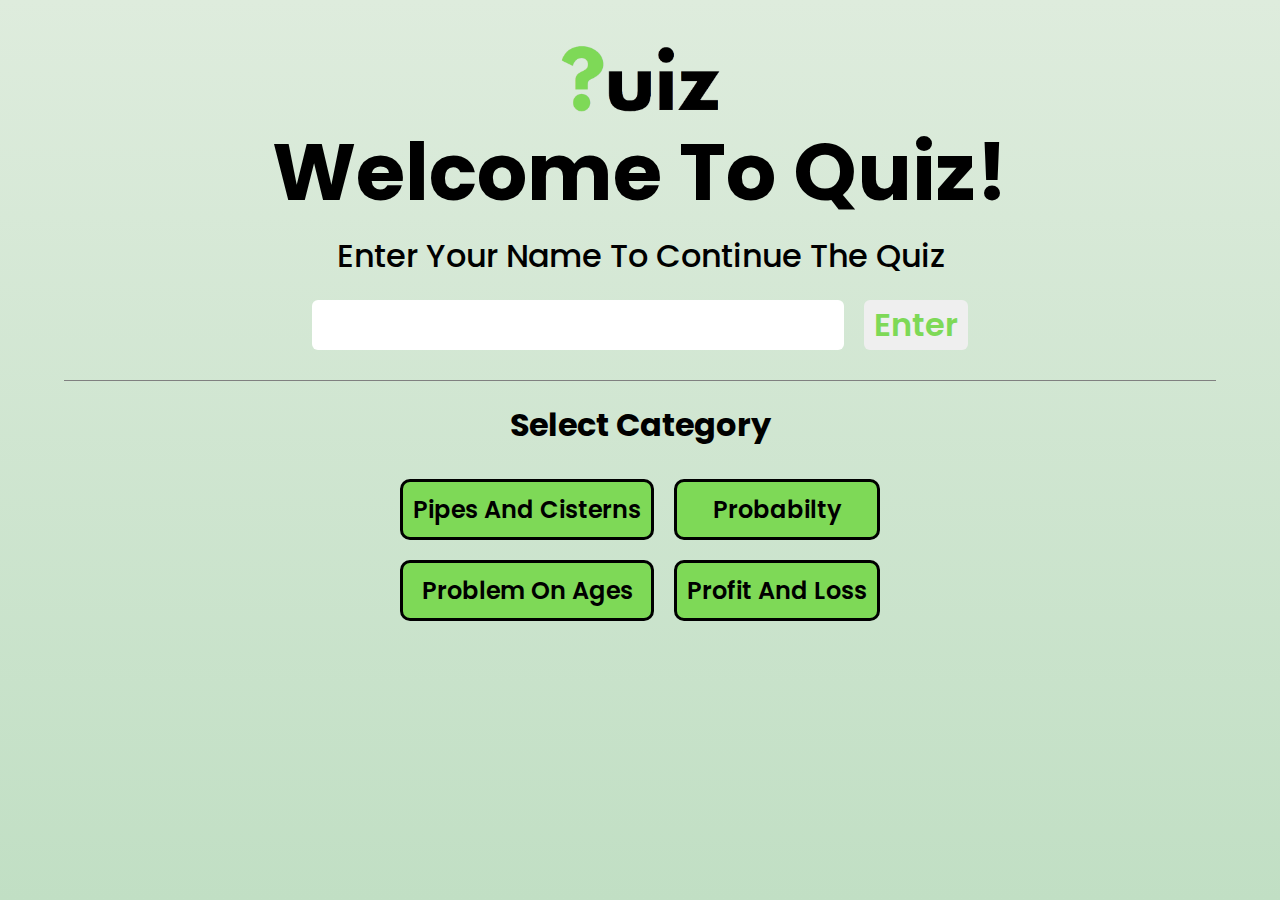
<file: index.html>
<!DOCTYPE html>
<html lang="en">
<head>
    <meta charset="UTF-8">
    <meta http-equiv="X-UA-Compatible" content="IE=edge">
    <meta name="viewport" content="width=device-width, initial-scale=1.0">
    <link rel="stylesheet" href="style/style.css">
    <link href="https://fonts.googleapis.com/css?family=Poppins:100,100italic,200,200italic,300,300italic,regular,italic,500,500italic,600,600italic,700,700italic,800,800italic,900,900italic" rel="stylesheet" />
    <title>Quiz App</title>
</head>
<body>
    <!-- header section here -->
    <div class="header">
        <img src="style/img/logo.png" alt="Quiz" class="logo">
    </div>

    <div class="welcome-note">
        <p>Welcome <span id="welcome">To Quiz!</span></p> 
    </div>
    <p class="para">Enter Your Name To Continue The Quiz</p>
    <!-- Take username as input -->
    <div class="enter-name">
        <input type="text" id="username">
        <button onclick="displayUsername()" class="submit" type="submit">Enter</button>
    
    </div>
    <!-- category section here -->
    <div class="category">
        <h2 id="category">Select Category</h2>
    </div>
    <!-- List of topic for take quiz -->
    <div class="container">
        <button class="category-container"><a href="pac.html">Pipes And Cisterns</a> </button>
        <button class="category-container"><a href="prob.html">Probabilty</a> </button>
        <button class="category-container"><a href="poa.html">Problem On Ages</a> </button>
        <button class="category-container"><a href="pal.html">Profit And Loss</a></button>
    </div>
    <!-- javascript here -->
    <script src="script.js"></script>
</body>
</html>
</file>
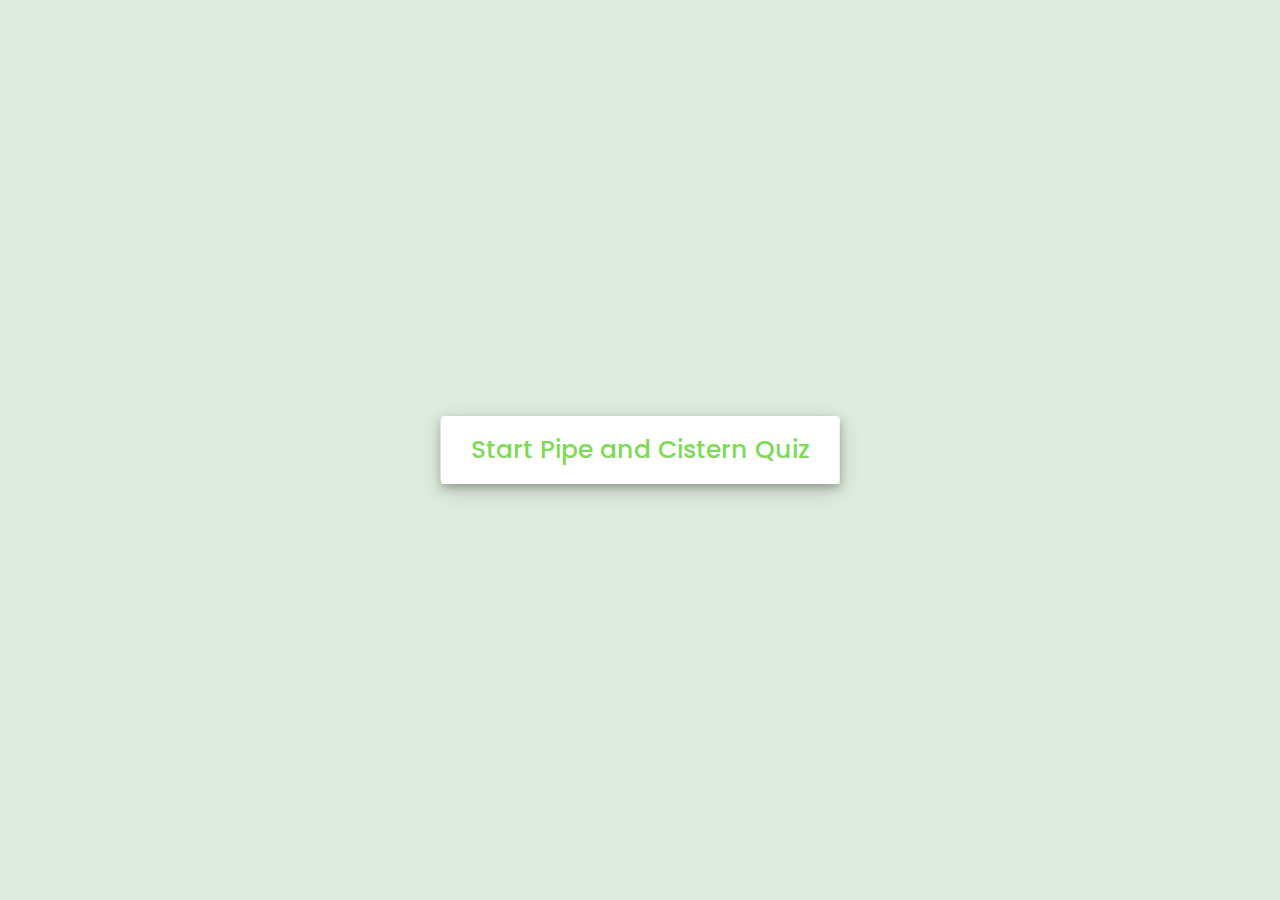
<file: pac.html>
<!DOCTYPE html>
<!DOCTYPE html>
<html lang="en">
<head>
    <meta charset="UTF-8">
    <meta name="viewport" content="width=device-width, initial-scale=1.0">
    <title>Pipe and Cistern Quiz</title>
    <link rel="stylesheet" href="style/style.css">
    <link rel="stylesheet" href="style.css">
</head>
<body>

    <div class="start_btn"><button>Start Pipe and Cistern Quiz</button></div>

    <!-- Info Box -->
    <div class="info_box">
        <div class="info-title"><span>Some Rules of this Quiz</span></div>
        <div class="info-list">
            <div class="info">1. You will have only <span>15 seconds</span> per each question.</div>
            <div class="info">2. Once you select your answer, it can't be undone.</div>
            <div class="info">3. You can't select any option once time goes off.</div>
            <div class="info">4. You can't exit from the Quiz while you're playing.</div>
            <div class="info">5. You'll get points on the basis of your correct answers.</div>
        </div>
        <div class="buttons">
            <button class="quit">Exit Quiz</button>
            <button class="restart">Continue</button>
        </div>
    </div>

    <!-- Quiz Box -->
    <div class="quiz_box">
        <header>
            <div class="title">Pipe and Cistern</div>
            <div class="timer">
                <div class="time_left_txt">Time Left</div>
                <div class="timer_sec">15</div>
            </div>
            <div class="time_line"></div>
        </header>
        <section>
            <div class="que_text">
                <!-- Question from JavaScript -->
            </div>
            <div class="option_list">
                <!-- Options from JavaScript -->
            </div>
        </section>

        <!-- footer of Quiz Box -->
        <footer>
            <div class="total_que">
                <!--Question Count Number from JavaScript -->
            </div>
            <button class="next_btn">Next Question</button>
        </footer>
    </div>

    <!-- Result Box -->
    <div class="result_box">
        <div class="icon">
            <i class="fas fa-crown"></i>
        </div>
        <div class="complete_text">You've completed the Quiz!</div>
        <div class="score_text">
            <!--  Score Result from JavaScript -->
        </div>
        <div class="buttons">
            <button class="restart">Replay Quiz</button>
            <button class="quit">Quit Quiz</button>
        </div>
    </div>

    <!-- javascript here -->
    <script src="pac.js"></script>
    <script src="script.js"></script>

</body>
</html>
</html>
</file>
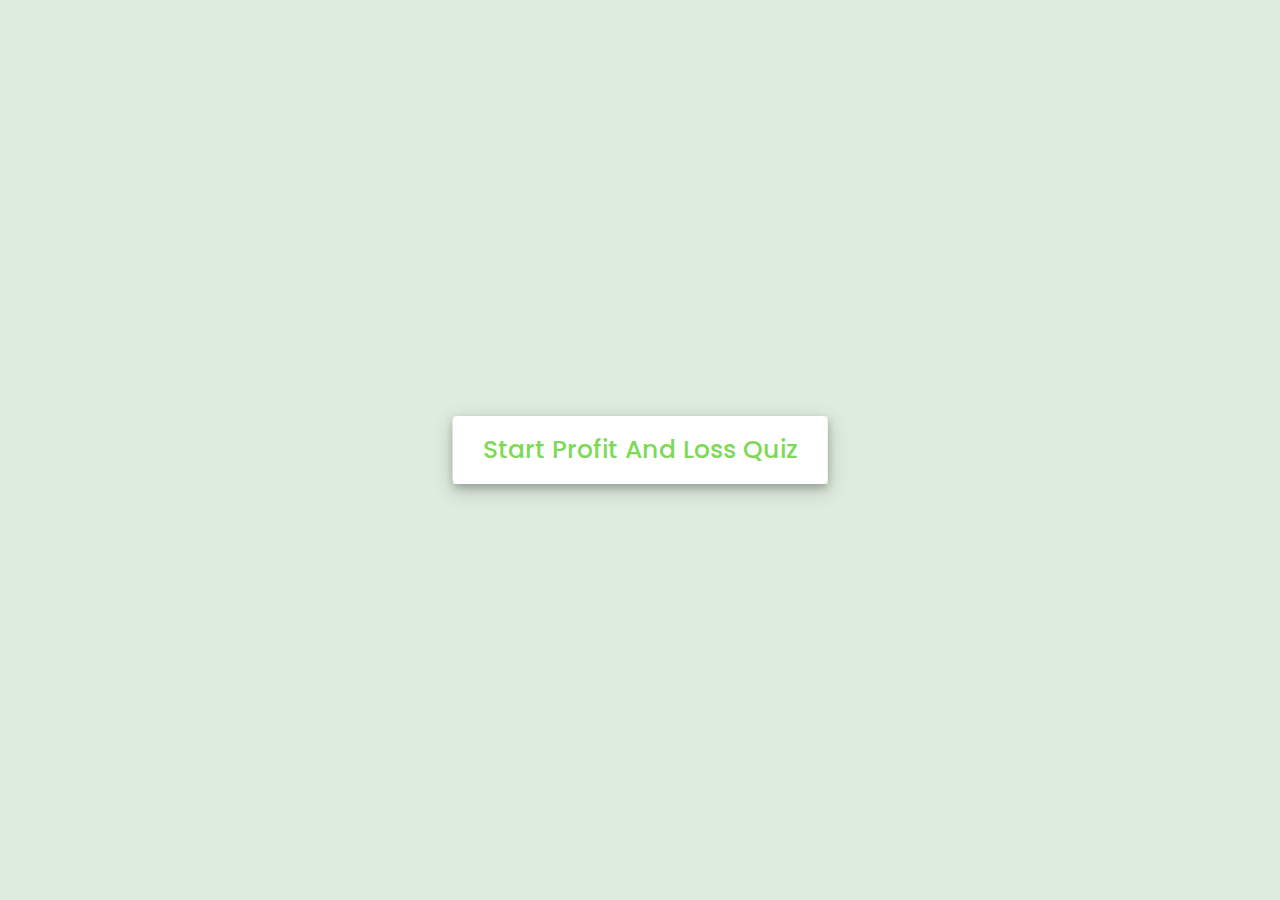
<file: pal.html>
<!DOCTYPE html>
<!DOCTYPE html>
<html lang="en">
<head>
    <meta charset="UTF-8">
    <meta name="viewport" content="width=device-width, initial-scale=1.0">
    <title>Profit And Loss Quiz</title>
    <link rel="stylesheet" href="style/style.css">
    <link rel="stylesheet" href="style.css">
</head>
<body>

    <div class="start_btn"><button>Start Profit And Loss Quiz</button></div>

    <!-- Info Box -->
    <div class="info_box">
        <div class="info-title"><span>Some Rules of this Quiz</span></div>
        <div class="info-list">
            <div class="info">1. You will have only <span>15 seconds</span> per each question.</div>
            <div class="info">2. Once you select your answer, it can't be undone.</div>
            <div class="info">3. You can't select any option once time goes off.</div>
            <div class="info">4. You can't exit from the Quiz while you're playing.</div>
            <div class="info">5. You'll get points on the basis of your correct answers.</div>
        </div>
        <div class="buttons">
            <button class="quit">Exit Quiz</button>
            <button class="restart">Continue</button>
        </div>
    </div>

    <!-- Quiz Box -->
    <div class="quiz_box">
        <header>
            <div class="title">Profit And Loss</div>
            <div class="timer">
                <div class="time_left_txt">Time Left</div>
                <div class="timer_sec">15</div>
            </div>
            <div class="time_line"></div>
        </header>
        <section>
            <div class="que_text">
                <!-- Question from JavaScript -->
            </div>
            <div class="option_list">
                <!-- Options from JavaScript -->
            </div>
        </section>

        <!-- footer of Quiz Box -->
        <footer>
            <div class="total_que">
                <!--Question Count Number from JavaScript -->
            </div>
            <button class="next_btn">Next Que</button>
        </footer>
    </div>

    <!-- Result Box -->
    <div class="result_box">
        <div class="icon">
            <i class="fas fa-crown"></i>
        </div>
        <div class="complete_text">You've completed the Quiz!</div>
        <div class="score_text">
            <!--  Score Result from JavaScript -->
        </div>
        <div class="buttons">
            <button class="restart">Replay Quiz</button>
            <button class="quit">Quit Quiz</button>
        </div>
    </div>

    <!-- javascript here -->
    <script src="pal.js"></script>
    <script src="script.js"></script>

</body>
</html>
</html>
</file>
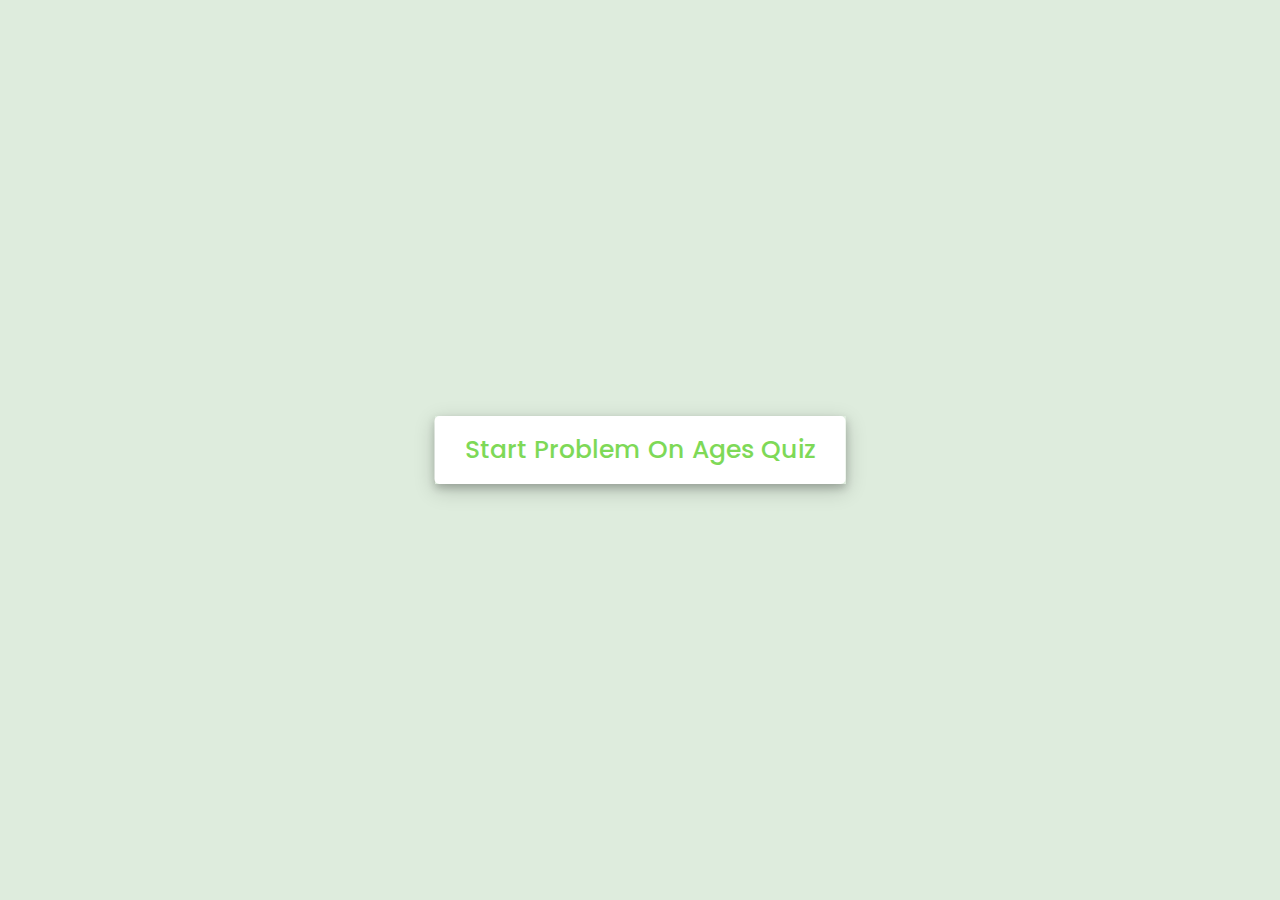
<file: poa.html>
<!DOCTYPE html>
<!DOCTYPE html>
<html lang="en">
<head>
    <meta charset="UTF-8">
    <meta name="viewport" content="width=device-width, initial-scale=1.0">
    <title>Problem On Ages Quiz</title>
    <link rel="stylesheet" href="style/style.css">
    <link rel="stylesheet" href="style.css">
</head>
<body>

    <div class="start_btn"><button>Start Problem On Ages Quiz</button></div>

    <!-- Info Box -->
    <div class="info_box">
        <div class="info-title"><span>Some Rules of this Quiz</span></div>
        <div class="info-list">
            <div class="info">1. You will have only <span>15 seconds</span> per each question.</div>
            <div class="info">2. Once you select your answer, it can't be undone.</div>
            <div class="info">3. You can't select any option once time goes off.</div>
            <div class="info">4. You can't exit from the Quiz while you're playing.</div>
            <div class="info">5. You'll get points on the basis of your correct answers.</div>
        </div>
        <div class="buttons">
            <button class="quit">Exit Quiz</button>
            <button class="restart">Continue</button>
        </div>
    </div>

    <!-- Quiz Box -->
    <div class="quiz_box">
        <header>
            <div class="title">Problem On Ages</div>
            <div class="timer">
                <div class="time_left_txt">Time Left</div>
                <div class="timer_sec">15</div>
            </div>
            <div class="time_line"></div>
        </header>
        <section>
            <div class="que_text">
                <!-- Question from JavaScript -->
            </div>
            <div class="option_list">
                <!-- Options from JavaScript -->
            </div>
        </section>

        <!-- footer of Quiz Box -->
        <footer>
            <div class="total_que">
                <!--Question Count Number from JavaScript -->
            </div>
            <button class="next_btn">Next Que</button>
        </footer>
    </div>

    <!-- Result Box -->
    <div class="result_box">
        <div class="icon">
            <i class="fas fa-crown"></i>
        </div>
        <div class="complete_text">You've completed the Quiz!</div>
        <div class="score_text">
            <!--  Score Result from JavaScript -->
        </div>
        <div class="buttons">
            <button class="restart">Replay Quiz</button>
            <button class="quit">Quit Quiz</button>
        </div>
    </div>

        <!-- javascript here -->
    <script src="poa.js"></script>
    <script src="script.js"></script>

</body>
</html>
</html>
</file>
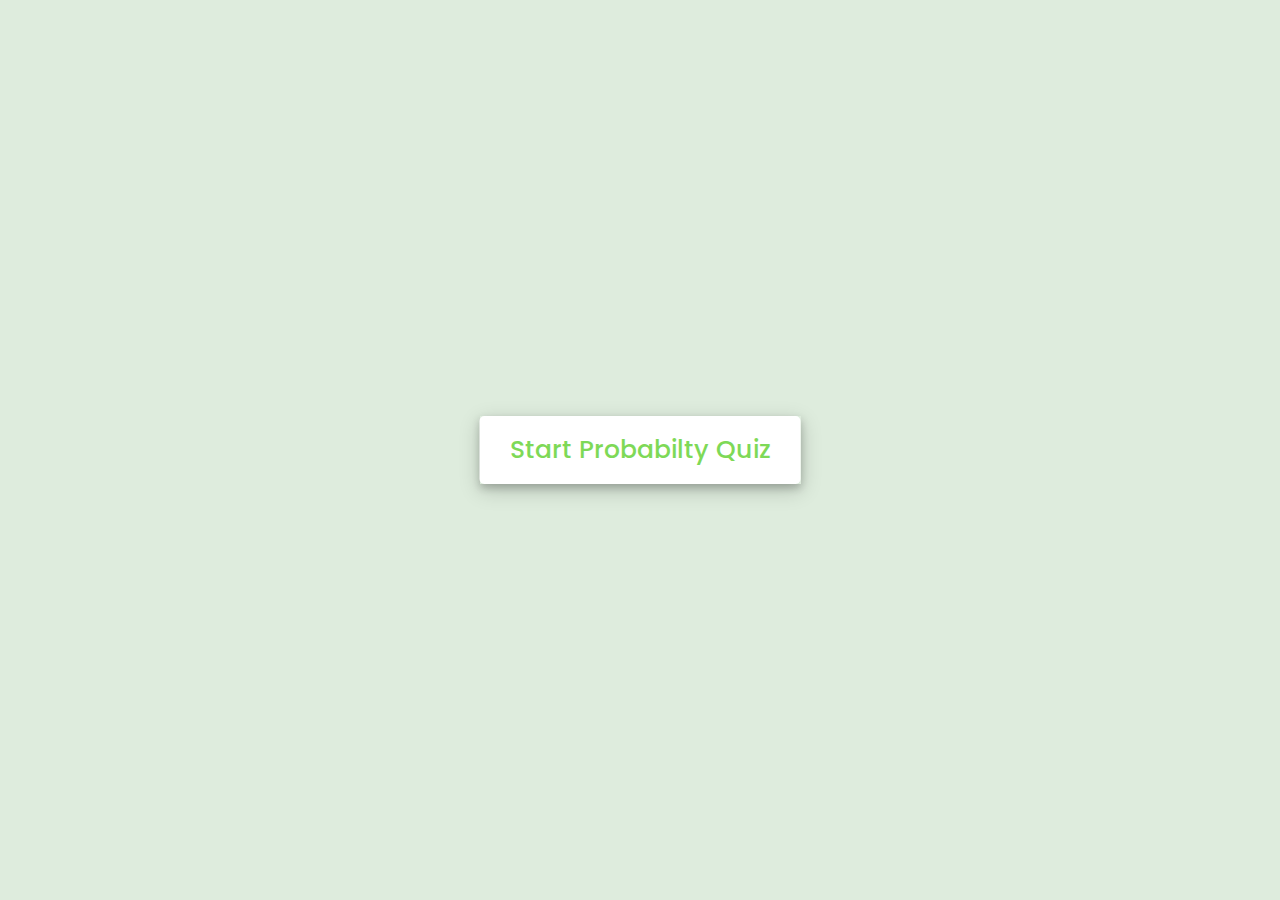
<file: prob.html>
<!DOCTYPE html>
<!DOCTYPE html>
<html lang="en">
<head>
    <meta charset="UTF-8">
    <meta name="viewport" content="width=device-width, initial-scale=1.0">
    <title>Probability Quiz</title>
    <link rel="stylesheet" href="style/style.css">
    <link rel="stylesheet" href="style.css">
</head>
<body>

    <div class="start_btn"><button>Start Probabilty Quiz</button></div>

    <!-- Info Box -->
    <div class="info_box">
        <div class="info-title"><span>Some Rules of this Quiz</span></div>
        <div class="info-list">
            <div class="info">1. You will have only <span>15 seconds</span> per each question.</div>
            <div class="info">2. Once you select your answer, it can't be undone.</div>
            <div class="info">3. You can't select any option once time goes off.</div>
            <div class="info">4. You can't exit from the Quiz while you're playing.</div>
            <div class="info">5. You'll get points on the basis of your correct answers.</div>
        </div>
        <div class="buttons">
            <button class="quit">Exit Quiz</button>
            <button class="restart">Continue</button>
        </div>
    </div>

    <!-- Quiz Box -->
    <div class="quiz_box">
        <header>
            <div class="title">Probability</div>
            <div class="timer">
                <div class="time_left_txt">Time Left</div>
                <div class="timer_sec">15</div>
            </div>
            <div class="time_line"></div>
        </header>
        <section>
            <div class="que_text">
                <!-- Question from JavaScript -->
            </div>
            <div class="option_list">
                <!-- Options from JavaScript -->
            </div>
        </section>

        <!-- footer of Quiz Box -->
        <footer>
            <div class="total_que">
                <!--Question Count Number from JavaScript -->
            </div>
            <button class="next_btn">Next Question</button>
        </footer>
    </div>

    <!-- Result Box -->
    <div class="result_box">
        <div class="icon">
            <i class="fas fa-crown"></i>
        </div>
        <div class="complete_text"><p id="display"></p> completed the Quiz!</div>
        <div class="score_text">
            <!--  Score Result from JavaScript -->
        </div>
        <div class="buttons">
            <button class="restart">Replay Quiz</button>
            <button class="quit">Quit Quiz</button>
        </div>
    </div>

    <!-- javascript here -->
    <script src="prob.js"></script>
    <script src="script.js"></script>

</body>
</html>
</html>
</file>
<file: style/style.css>
* {
  margin: 0;
  padding: 0;
  font-family: Poppins, sans-serif;
}

body {
  background-image: linear-gradient(to top, #c1dfc4 0%, #deecdd 100%);
  background-attachment: fixed;
}

.header {
  display: flex;
}

.logo {
  margin-top: 5vh !important;
  margin: 0 auto;
  width: 10rem;
}

.welcome-note {
  font-size: 5rem;
  text-align: center;
  margin: 0 auto;
  font-weight: 700;
}

.para {
  text-align: center;
  font-size: 2rem;
  font-weight: 500;
}

.enter-name {
  margin-top: 20px;
  display: flex;
  justify-content: center;
  gap: 20px;
}

.enter-name input[type="text"] {
  border-radius: 6px;
  font-size: 2rem;
  border: none;
  height: 50px;
  width: 40vw;
  padding: 0 10px;
}

.enter-name button[type="submit"] {
  cursor: pointer;
  border-radius: 6px;
  border: none;
  padding: 0 10px;
  font-size: 2rem;
  font-weight: 600;
  color: #7ed957;
}

.category {
  width: 90vw;
  border-top: 1px solid gray;
  margin: 30px auto;
}

#category {
  display: flex;
  justify-content: center;
  margin: 20px auto;
  font-size: 2rem;
}

.container{
    margin: 0 10px;
    display: grid;
    grid-template-columns: auto auto;
    justify-content: center;
    gap: 20px;
}

.category-container{
    background-color:#7ed957;
    cursor: pointer;
    font-weight: 600;
    text-align: center;
    border-radius: 10px;
 font-size: 1.5rem;
 border: 3px solid ;
 padding: 10px;
}

a{
  text-decoration: none;
  color: black;
}
</file>
<file: style.css>
/* importing google fonts */
@import url('https://fonts.googleapis.com/css2?family=Poppins:wght@200;300;400;500;600;700&display=swap');
*{
    margin: 0;
    padding: 0;
    box-sizing: border-box;
    font-family: 'Poppins', sans-serif;
}

body{  
    background: #deecdd;
}

.start_btn,
.info_box,
.quiz_box,
.result_box{
    position: absolute;
    top: 50%;
    left: 50%;
    transform: translate(-50%, -50%);
    box-shadow: 0 4px 8px 0 rgba(0, 0, 0, 0.2), 
                0 6px 20px 0 rgba(0, 0, 0, 0.19);
}

.info_box.activeInfo,
.quiz_box.activeQuiz,
.result_box.activeResult{
    opacity: 1;
    z-index: 5;
    pointer-events: auto;
    transform: translate(-50%, -50%) scale(1);
}

.start_btn button{
    font-size: 25px;
    font-weight: 500;
    color: #7ed957;
    padding: 15px 30px;
    outline: none;
    border: none;
    border-radius: 5px;
    background: #fff;
    cursor: pointer;
}

/* info box styling */

.info_box{
    width: 540px;
    background: #fff;
    border-radius: 5px;
    transform: translate(-50%, -50%) scale(0.9);
    opacity: 0;
    pointer-events: none;
    transition: all 0.3s ease;
}

.info_box .info-title{
    height: 60px;
    width: 100%;
    border-bottom: 1px solid lightgrey;
    display: flex;
    align-items: center;
    padding: 0 30px;
    border-radius: 5px 5px 0 0;
    font-size: 20px;
    font-weight: 600;
}

.info_box .info-list{
    padding: 15px 30px;
}

.info_box .info-list .info{
    margin: 5px 0;
    font-size: 17px;
}

.info_box .info-list .info span{
    font-weight: 600;
    color: #7ed957;
}
.info_box .buttons{
    height: 60px;
    display: flex;
    align-items: center;
    justify-content: flex-end;
    padding: 0 30px;
    border-top: 1px solid lightgrey;
}

.info_box .buttons button{
    margin: 0 5px;
    height: 40px;
    width: 100px;
    font-size: 16px;
    font-weight: 500;
    cursor: pointer;
    border: none;
    outline: none;
    border-radius: 5px;
    border: 1px solid #7ed957;
    transition: all 0.3s ease;
}

/* quiz box styling */

.quiz_box{
    width: 550px;
    background: #fff;
    border-radius: 5px;
    transform: translate(-50%, -50%) scale(0.9);
    opacity: 0;
    pointer-events: none;
    transition: all 0.3s ease;
}

.quiz_box header{
    position: relative;
    z-index: 2;
    height: 70px;
    padding: 0 30px;
    background: #fff;
    border-radius: 5px 5px 0 0;
    display: flex;
    align-items: center;
    justify-content: space-between;
    box-shadow: 0px 3px 5px 1px rgba(0,0,0,0.1);
}

.quiz_box header .title{
    font-size: 20px;
    font-weight: 600;
}

.quiz_box header .timer{
    color: #408500;
    background: #dcffcc;
    border: 1px solid #deffb8;
    height: 45px;
    padding: 0 8px;
    border-radius: 5px;
    display: flex;
    align-items: center;
    justify-content: space-between;
    width: 145px;
}

.quiz_box header .timer .time_left_txt{
    font-weight: 400;
    font-size: 17px;
    user-select: none;
}

.quiz_box header .timer .timer_sec{
    font-size: 18px;
    font-weight: 500;
    height: 30px;
    width: 45px;
    color: #fff;
    border-radius: 5px;
    line-height: 30px;
    text-align: center;
    background: #343a40;
    border: 1px solid #343a40;
    user-select: none;
}

.quiz_box header .time_line{
    position: absolute;
    bottom: 0px;
    left: 0px;
    height: 3px;
    background: #7ed957;
}

/* section styling */

section{
    padding: 25px 30px 20px 30px;
    background: #fff;
}

section .que_text{
    font-size: 25px;
    font-weight: 600;
}

section .option_list{
    padding: 20px 0px;
    display: block;   
}

section .option_list .option{
    background: rgb(246, 255, 240);
    border: 1px solid #a1fe84;
    border-radius: 5px;
    padding: 8px 15px;
    font-size: 17px;
    margin-bottom: 15px;
    cursor: pointer;
    transition: all 0.3s ease;
    display: flex;
    align-items: center;
    justify-content: space-between;
}

section .option_list .option:last-child{
    margin-bottom: 0px;
}

section .option_list .option:hover{
    color: #7ed957;
    background: #e3ffcc;
    border: 1px solid #c0ffb8;
}

section .option_list .option.correct{
    color: #155724;
    background: #d4edda;
    border: 1px solid #c3e6cb;
}

section .option_list .option.incorrect{
    color: #721c24;
    background: #f8d7da;
    border: 1px solid #f5c6cb;
}

section .option_list .option.disabled{
    pointer-events: none;
}

section .option_list .option .icon{
    height: 26px;
    width: 26px;
    border: 2px solid transparent;
    border-radius: 50%;
    text-align: center;
    font-size: 13px;
    pointer-events: none;
    transition: all 0.3s ease;
    line-height: 24px;
}

/* option list styling */

.option_list .option .icon.tick{
    color: #23903c;
    border-color: #23903c;
    background: #d4edda;
}

.option_list .option .icon.cross{
    color: #a42834;
    background: #f8d7da;
    border-color: #a42834;
}

/* footer styling */

footer{
    height: 60px;
    padding: 0 30px;
    display: flex;
    align-items: center;
    justify-content: space-between;
    border-top: 1px solid lightgrey;
}

footer .total_que span{
    display: flex;
    user-select: none;
}

footer .total_que span p{
    font-weight: 500;
    padding: 0 5px;
}

footer .total_que span p:first-child{
    padding-left: 0px;
}

footer button{
    height: 40px;
    padding: 0 13px;
    font-size: 18px;
    font-weight: 400;
    cursor: pointer;
    border: none;
    outline: none;
    color: #fff;
    border-radius: 5px;
    background: #7ed957;
    border: 1px solid #7ed957;
    line-height: 10px;
    opacity: 0;
    pointer-events: none;
    transform: scale(0.95);
    transition: all 0.3s ease;
}

footer button:hover{
    background: #7ed957;
}

footer button.show{
    opacity: 1;
    pointer-events: auto;
    transform: scale(1);
}

/* result box styling */

.result_box{
    background: #fff;
    border-radius: 5px;
    display: flex;
    padding: 25px 30px;
    width: 450px;
    align-items: center;
    flex-direction: column;
    justify-content: center;
    transform: translate(-50%, -50%) scale(0.9);
    opacity: 0;
    pointer-events: none;
    transition: all 0.3s ease;
}

.result_box .icon{
    font-size: 100px;
    color: #7ed957;
    margin-bottom: 10px;
}

.result_box .complete_text{
    font-size: 20px;
    font-weight: 500;
}

.result_box .score_text span{
    display: flex;
    margin: 10px 0;
    font-size: 18px;
    font-weight: 500;
}

.result_box .score_text span p{
    padding: 0 4px;
    font-weight: 600;
}

.result_box .buttons{
    display: flex;
    margin: 20px 0;
}

.result_box .buttons button{
    margin: 0 10px;
    height: 45px;
    padding: 0 20px;
    font-size: 18px;
    font-weight: 500;
    cursor: pointer;
    border: none;
    outline: none;
    border-radius: 5px;
    border: 1px solid #7ed957;
    transition: all 0.3s ease;
}

/* buttons styling */

.buttons button.restart{
    color: #fff;
    background: #7ed957;
}

.buttons button.restart:hover{
    background: #7ed957;
}

.buttons button.quit{
    color: #7ed957;
    background: #fff;
}

.buttons button.quit:hover{
    color: #fff;
    background: #7ed957;
}
</file>
